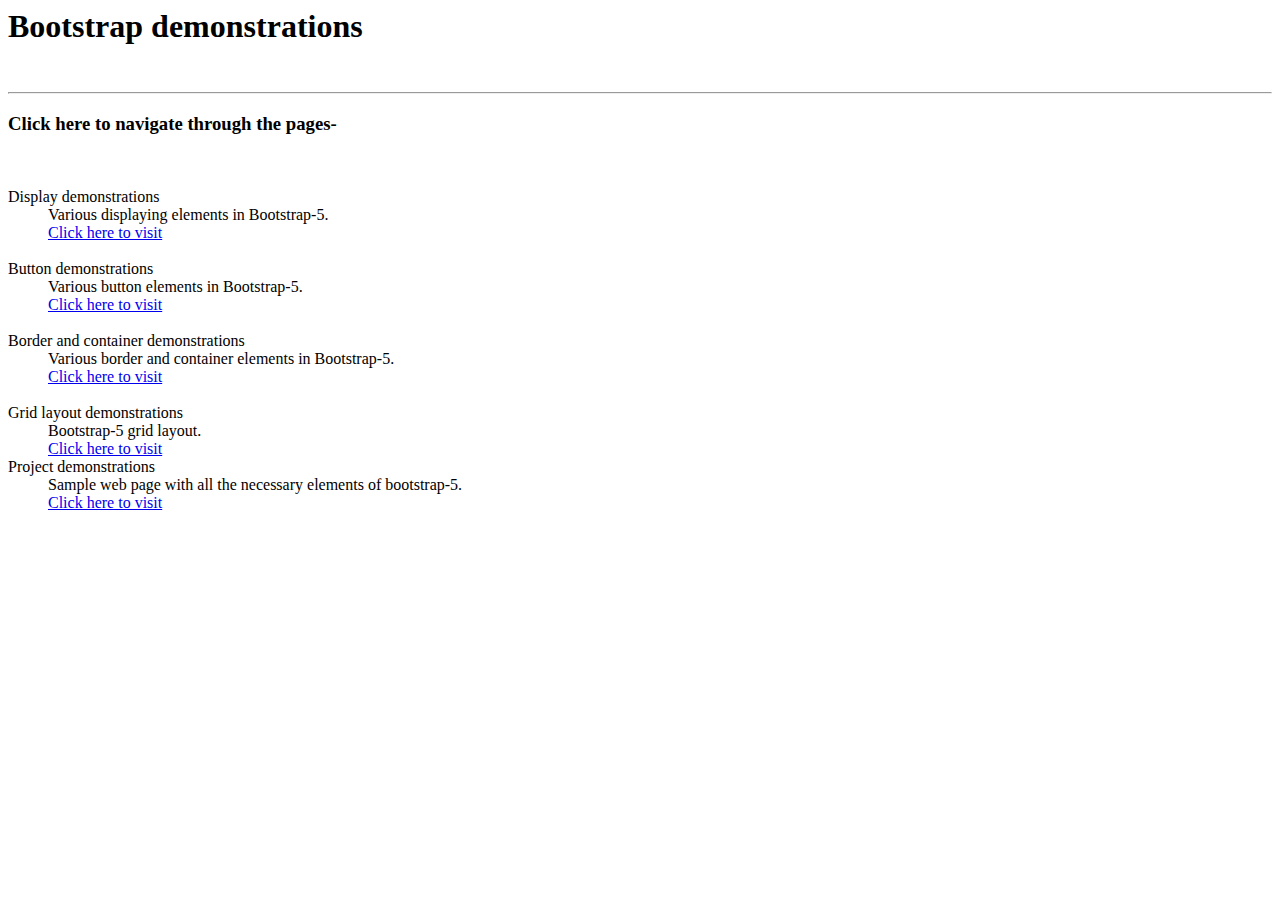
<file: index.html>
<html lang="en">
  <head>
    <meta charset="UTF-8" />
    <meta name="viewport" content="width=device-width, initial-scale=1.0" />
    <link
      href="https://cdn.jsdelivr.net/npm/bootstrap@5.0.2/dist/css/bootstrap.min.css"
      rel="stylesheet"
      integrity="sha384-EVSTQN3/azprG1Anm3QDgpJLIm9Nao0Yz1ztcQTwFspd3yD65VohhpuuCOmLASjC"
      crossorigin="anonymous"
    />
    <title>Bootstrap tutorial</title>
  </head>

  <body>
    <h1 class="text-center">Bootstrap demonstrations</h1>
    <br />
    <hr />
    <h3 class="display-4 text-danger">
      Click here to navigate through the pages-
    </h3>
    <br />
    <div>
      <dl class="mx-5 p-3">
        <dt>Display demonstrations</dt>
        <dd>Various displaying elements in Bootstrap-5.</dd>
        <dd>
          <a href="display.html" class="link-success">Click here to visit</a>
        </dd>
        <br />

        <dt>Button demonstrations</dt>
        <dd>Various button elements in Bootstrap-5.</dd>
        <dd>
          <a href="button.html" class="link-success">Click here to visit</a>
        </dd>
        <br />

        <dt>Border and container demonstrations</dt>
        <dd>Various border and container elements in Bootstrap-5.</dd>
        <dd>
          <a href="borderandcontainer.html" class="link-success"
            >Click here to visit</a
          >
        </dd>
        <br />
        <dt>Grid layout demonstrations</dt>
        <dd>Bootstrap-5 grid layout.</dd>
        <dd>
          <a href="grid.html" class="link-success">Click here to visit</a>
        </dd>
        <dt>Project demonstrations</dt>
        <dd>Sample web page with all the necessary elements of bootstrap-5.</dd>
        <dd>
          <a href="project.html" class="link-success">Click here to visit</a>
        </dd>
        <br />
      </dl>
    </div>
    <script
      src="https://cdn.jsdelivr.net/npm/bootstrap@5.0.2/dist/js/bootstrap.bundle.min.js"
      integrity="sha384-MrcW6ZMFYlzcLA8Nl+NtUVF0sA7MsXsP1UyJoMp4YLEuNSfAP+JcXn/tWtIaxVXM"
      crossorigin="anonymous"
    ></script>
  </body>
</html>
</file>
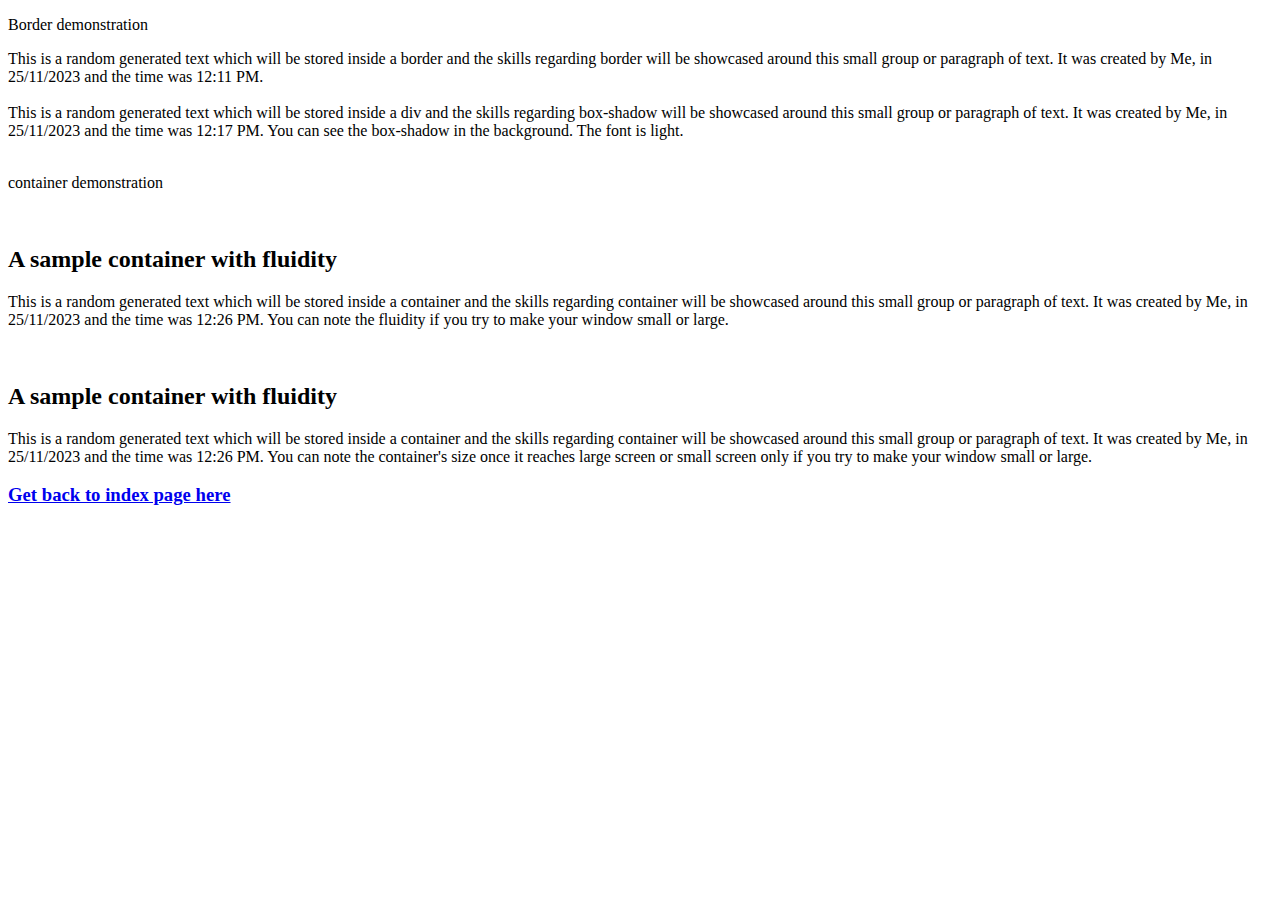
<file: borderandcontainer.html>
<!DOCTYPE html>
<html lang="en">
  <head>
    <meta charset="UTF-8" />
    <meta name="viewport" content="width=device-width, initial-scale=1.0" />
    <link
      href="https://cdn.jsdelivr.net/npm/bootstrap@5.0.2/dist/css/bootstrap.min.css"
      rel="stylesheet"
      integrity="sha384-EVSTQN3/azprG1Anm3QDgpJLIm9Nao0Yz1ztcQTwFspd3yD65VohhpuuCOmLASjC"
      crossorigin="anonymous"
    />
    <title>Display Demonstrations</title>
  </head>
  <body>
    <p class="display-4 text-center">Border demonstration</p>

    <div class="m-3 p-3 rounded-pill border border-3 border-danger">
      This is a random generated text which will be stored inside a border and
      the skills regarding border will be showcased around this small group or
      paragraph of text. It was created by Me, in 25/11/2023 and the time was
      12:11 PM.
    </div>
    <br />

    <div class="m-3 p-3 shadow-lg fw-light">
      This is a random generated text which will be stored inside a div and the
      skills regarding box-shadow will be showcased around this small group or
      paragraph of text. It was created by Me, in 25/11/2023 and the time was
      12:17 PM. You can see the box-shadow in the background. The font is light.
    </div>
    <br />
    <p class="display-4 text-center">container demonstration</p>
    <br />

    <div class="container fluid m-lg-1">
      <h2>A sample container with fluidity</h2>
      <p>
        This is a random generated text which will be stored inside a container
        and the skills regarding container will be showcased around this small
        group or paragraph of text. It was created by Me, in 25/11/2023 and the
        time was 12:26 PM. You can note the fluidity if you try to make your
        window small or large.
      </p>
    </div>
    <br />

    <div class="container-lg my-2">
      <h2>A sample container with fluidity</h2>
      <p>
        This is a random generated text which will be stored inside a container
        and the skills regarding container will be showcased around this small
        group or paragraph of text. It was created by Me, in 25/11/2023 and the
        time was 12:26 PM. You can note the container's size once it reaches
        large screen or small screen only if you try to make your window small
        or large.
      </p>
    </div>

    <h3><a href="index.html">Get back to index page here</a></h3>

    <script
      src="https://cdn.jsdelivr.net/npm/bootstrap@5.0.2/dist/js/bootstrap.bundle.min.js"
      integrity="sha384-MrcW6ZMFYlzcLA8Nl+NtUVF0sA7MsXsP1UyJoMp4YLEuNSfAP+JcXn/tWtIaxVXM"
      crossorigin="anonymous"
    ></script>
  </body>
</html>
</file>
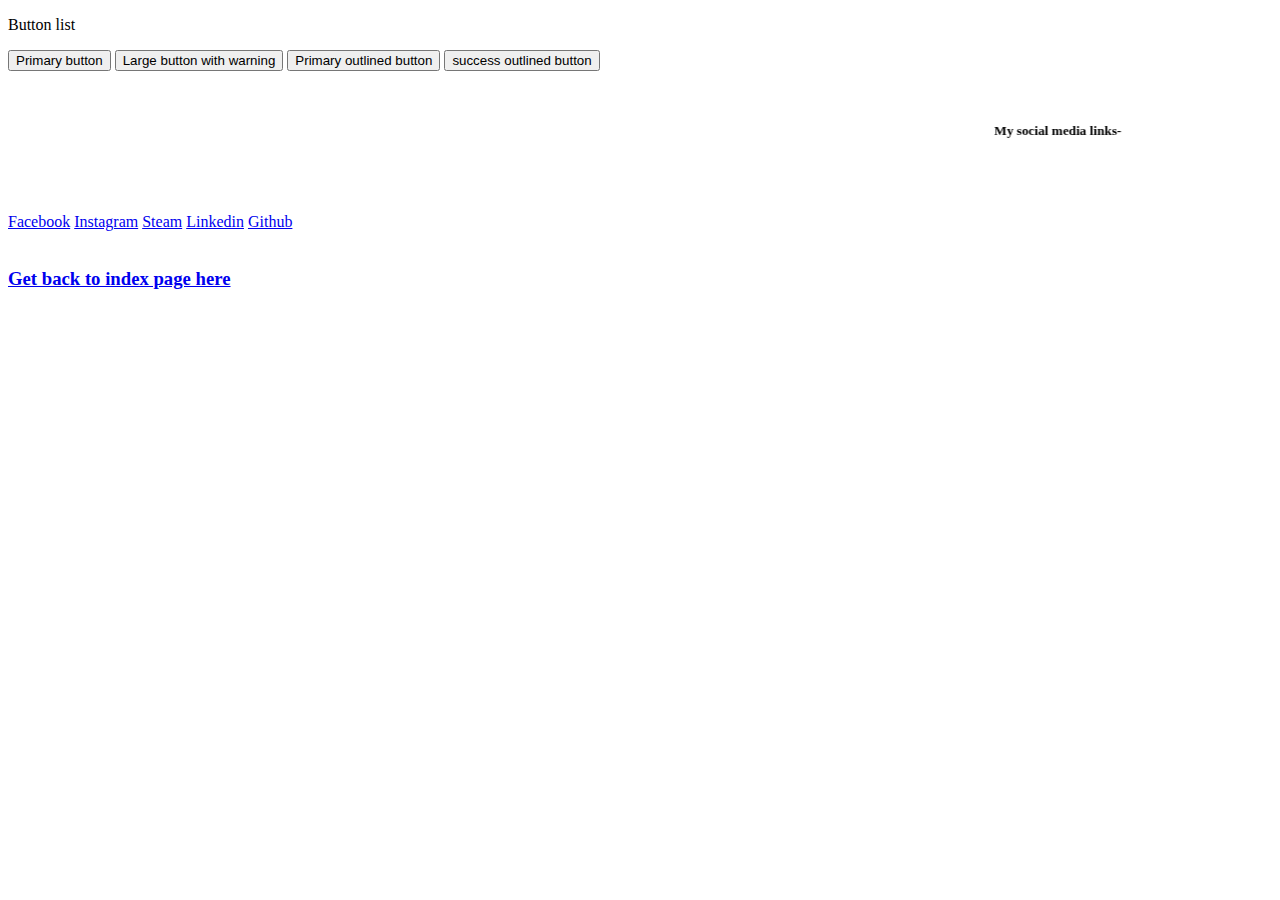
<file: button.html>
<!DOCTYPE html>
<html lang="en">
  <head>
    <meta charset="UTF-8" />
    <meta name="viewport" content="width=device-width, initial-scale=1.0" />
    <link
      href="https://cdn.jsdelivr.net/npm/bootstrap@5.0.2/dist/css/bootstrap.min.css"
      rel="stylesheet"
      integrity="sha384-EVSTQN3/azprG1Anm3QDgpJLIm9Nao0Yz1ztcQTwFspd3yD65VohhpuuCOmLASjC"
      crossorigin="anonymous"
    />
    <title>Display Demonstrations</title>
  </head>
  <body>
    <p class="display-4 text-center">Button list</p>
    <button class="btn btn-primary">Primary button</button>
    <button class="btn btn-lg btn-warning">Large button with warning</button>
    <button class="btn btn-outline-primary">Primary outlined button</button>
    <button class="btn btn-outline-success">success outlined button</button
    ><br />
    <h5 style="padding: 30px">
      <marquee behavior="alternate" direction="left" scrollamount="15"
        >My social media links-</marquee
      >
    </h5>
    <br />
    <div class="btn-group d-flex">
      <a
        href="https://www.facebook.com/Nsk.ZlatanJR"
        target="_blank"
        class="btn btn-outline-primary px-1"
        >Facebook</a
      >
      <a
        href="https://www.instagram.com/i_am_nabil_shartaz_khan/"
        target="_blank"
        class="btn btn-outline-secondary px-1"
        >Instagram</a
      >
      <a
        href="https://steamcommunity.com/profiles/76561198257299700/"
        target="_blank"
        class="btn btn-outline-success px-1"
        >Steam</a
      >
      <a
        href="https://www.linkedin.com/in/nabil-shartaj-khan-6b1341252/"
        target="_blank"
        class="btn btn-outline-warning px-1"
        >Linkedin</a
      >
      <a
        href="https://github.com/Nabil-Shartaj-Khan"
        target="_blank"
        class="btn btn-outline-danger"
        >Github</a
      >
    </div>
    <br />
    <h3><a href="index.html">Get back to index page here</a></h3>
    <script
      src="https://cdn.jsdelivr.net/npm/bootstrap@5.0.2/dist/js/bootstrap.bundle.min.js"
      integrity="sha384-MrcW6ZMFYlzcLA8Nl+NtUVF0sA7MsXsP1UyJoMp4YLEuNSfAP+JcXn/tWtIaxVXM"
      crossorigin="anonymous"
    ></script>
  </body>
</html>
</file>
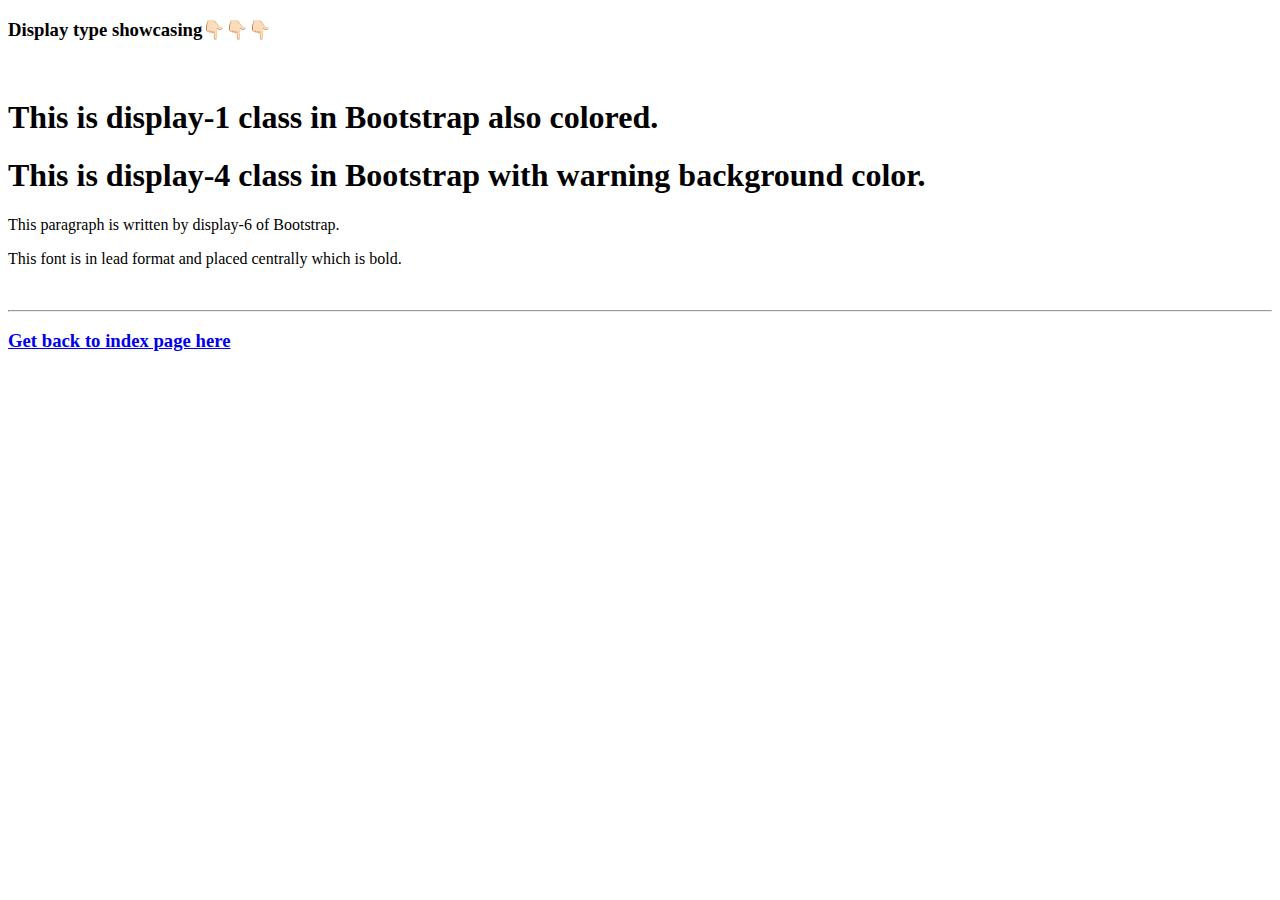
<file: display.html>
<!DOCTYPE html>
<html lang="en">
  <head>
    <meta charset="UTF-8" />
    <meta name="viewport" content="width=device-width, initial-scale=1.0" />
    <link
      href="https://cdn.jsdelivr.net/npm/bootstrap@5.0.2/dist/css/bootstrap.min.css"
      rel="stylesheet"
      integrity="sha384-EVSTQN3/azprG1Anm3QDgpJLIm9Nao0Yz1ztcQTwFspd3yD65VohhpuuCOmLASjC"
      crossorigin="anonymous"
    />
    <title>Display Demonstrations</title>
  </head>
  <body>
    <h3>Display type showcasing👇🏻👇🏻👇🏻</h3>
    <br />
    <div class="text-center d-flex">
      <h1 class="display-1 text-primary">
        This is display-1 class in Bootstrap also colored.
      </h1>
      <h1 class="display-4 bg-warning">
        This is display-4 class in Bootstrap with warning background color.
      </h1>

      <p class="display-6">
        This paragraph is written by display-6 of Bootstrap.
      </p>
      <p class="lead text-center fw-bold">
        This font is in lead format and placed centrally which is bold.
      </p>
    </div>
    <br />
    <hr />
    <h3><a href="index.html">Get back to index page here</a></h3>

    <script
      src="https://cdn.jsdelivr.net/npm/bootstrap@5.0.2/dist/js/bootstrap.bundle.min.js"
      integrity="sha384-MrcW6ZMFYlzcLA8Nl+NtUVF0sA7MsXsP1UyJoMp4YLEuNSfAP+JcXn/tWtIaxVXM"
      crossorigin="anonymous"
    ></script>
  </body>
</html>
</file>
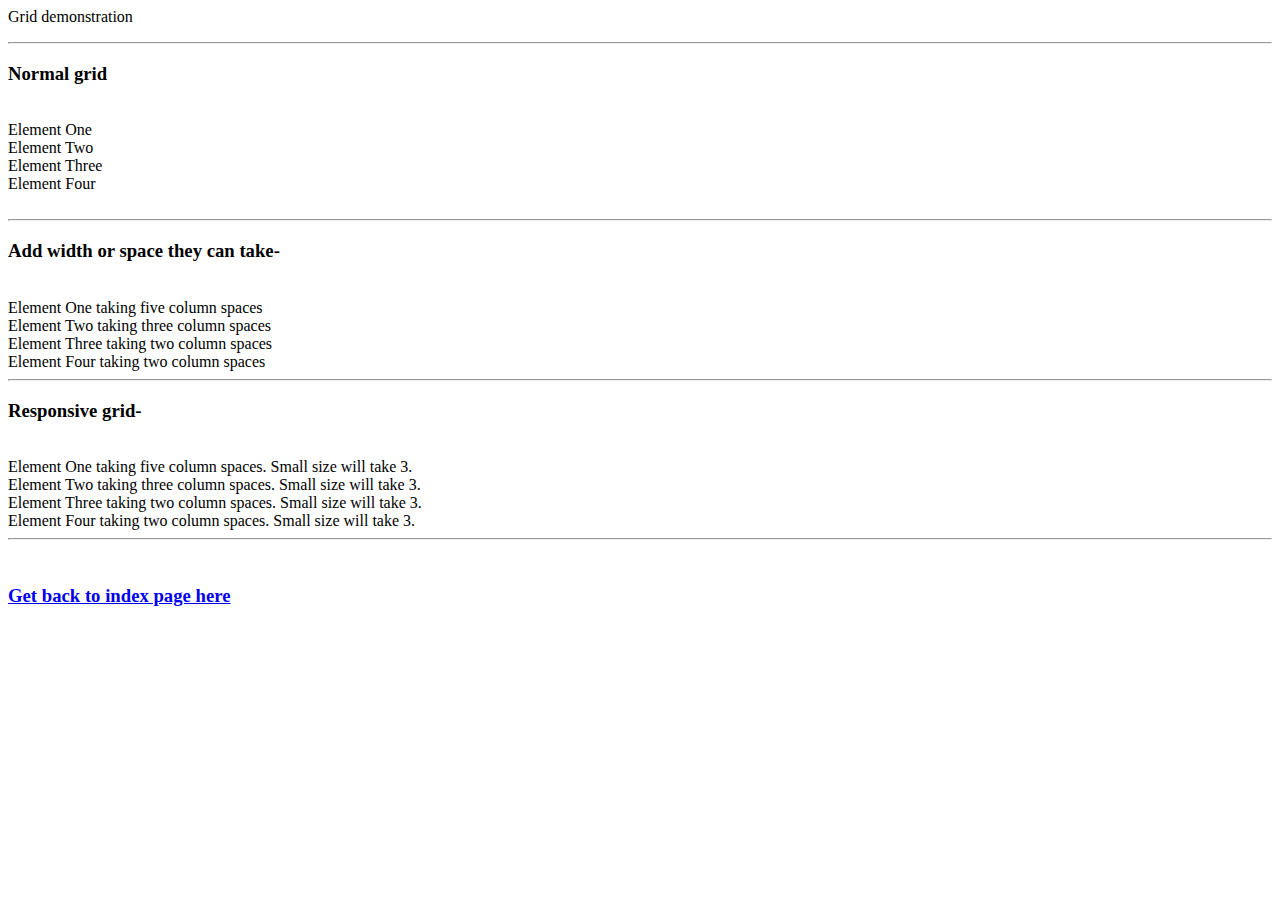
<file: grid.html>
<html lang="en">
  <head>
    <meta charset="UTF-8" />
    <meta name="viewport" content="width=device-width, initial-scale=1.0" />
    <link
      href="https://cdn.jsdelivr.net/npm/bootstrap@5.0.2/dist/css/bootstrap.min.css"
      rel="stylesheet"
      integrity="sha384-EVSTQN3/azprG1Anm3QDgpJLIm9Nao0Yz1ztcQTwFspd3yD65VohhpuuCOmLASjC"
      crossorigin="anonymous"
    />
    <title>Bootstrap tutorial</title>
  </head>

  <body>
    <p class="display-4 text-center">Grid demonstration</p>
    <hr />

    <div class="container mx-3">
      <h3>Normal grid</h3>
      <br />

      <div class="row">
        <div class="col">
          <div class="p-5 bg-success text-light">Element One</div>
        </div>
        <div class="col">
          <div class="p-5 bg-success text-light">Element Two</div>
        </div>
        <div class="col">
          <div class="p-5 bg-success text-light">Element Three</div>
        </div>
        <div class="col">
          <div class="p-5 bg-success text-light">Element Four</div>
        </div>
      </div>
    </div>

    <br />
    <hr />

    <div class="container mx-5">
      <h3>Add width or space they can take-</h3>
      <br />

      <div class="row">
        <div class="col-5">
          <div class="p-5 bg-danger text-light">
            Element One taking five column spaces
          </div>
        </div>
        <div class="col-3">
          <div class="p-5 bg-danger text-light">
            Element Two taking three column spaces
          </div>
        </div>
        <div class="col-2">
          <div class="p-5 bg-danger text-light">
            Element Three taking two column spaces
          </div>
        </div>
        <div class="col-2">
          <div class="p-5 bg-danger text-light">
            Element Four taking two column spaces
          </div>
        </div>
      </div>
    </div>
    <hr />

    <div class="container mx-5">
      <h3>Responsive grid-</h3>
      <br />

      <div class="row">
        <div class="col-sm-3 col-lg-5">
          <div class="p-5 bg-danger text-light">
            Element One taking five column spaces. Small size will take 3.
          </div>
        </div>
        <div class="col-sm-3 col-lg-3">
          <div class="p-5 bg-danger text-light">
            Element Two taking three column spaces. Small size will take 3.
          </div>
        </div>
        <div class="col-sm-3 col-lg-2">
          <div class="p-5 bg-danger text-light">
            Element Three taking two column spaces. Small size will take 3.
          </div>
        </div>
        <div class="col-sm-3 col-lg-2">
          <div class="p-5 bg-danger text-light">
            Element Four taking two column spaces. Small size will take 3.
          </div>
        </div>
      </div>
    </div>
    <hr />

    <br />
    <h3><a href="index.html">Get back to index page here</a></h3>
    <script
      src="https://cdn.jsdelivr.net/npm/bootstrap@5.0.2/dist/js/bootstrap.bundle.min.js"
      integrity="sha384-MrcW6ZMFYlzcLA8Nl+NtUVF0sA7MsXsP1UyJoMp4YLEuNSfAP+JcXn/tWtIaxVXM"
      crossorigin="anonymous"
    ></script>
  </body>
</html>
</file>
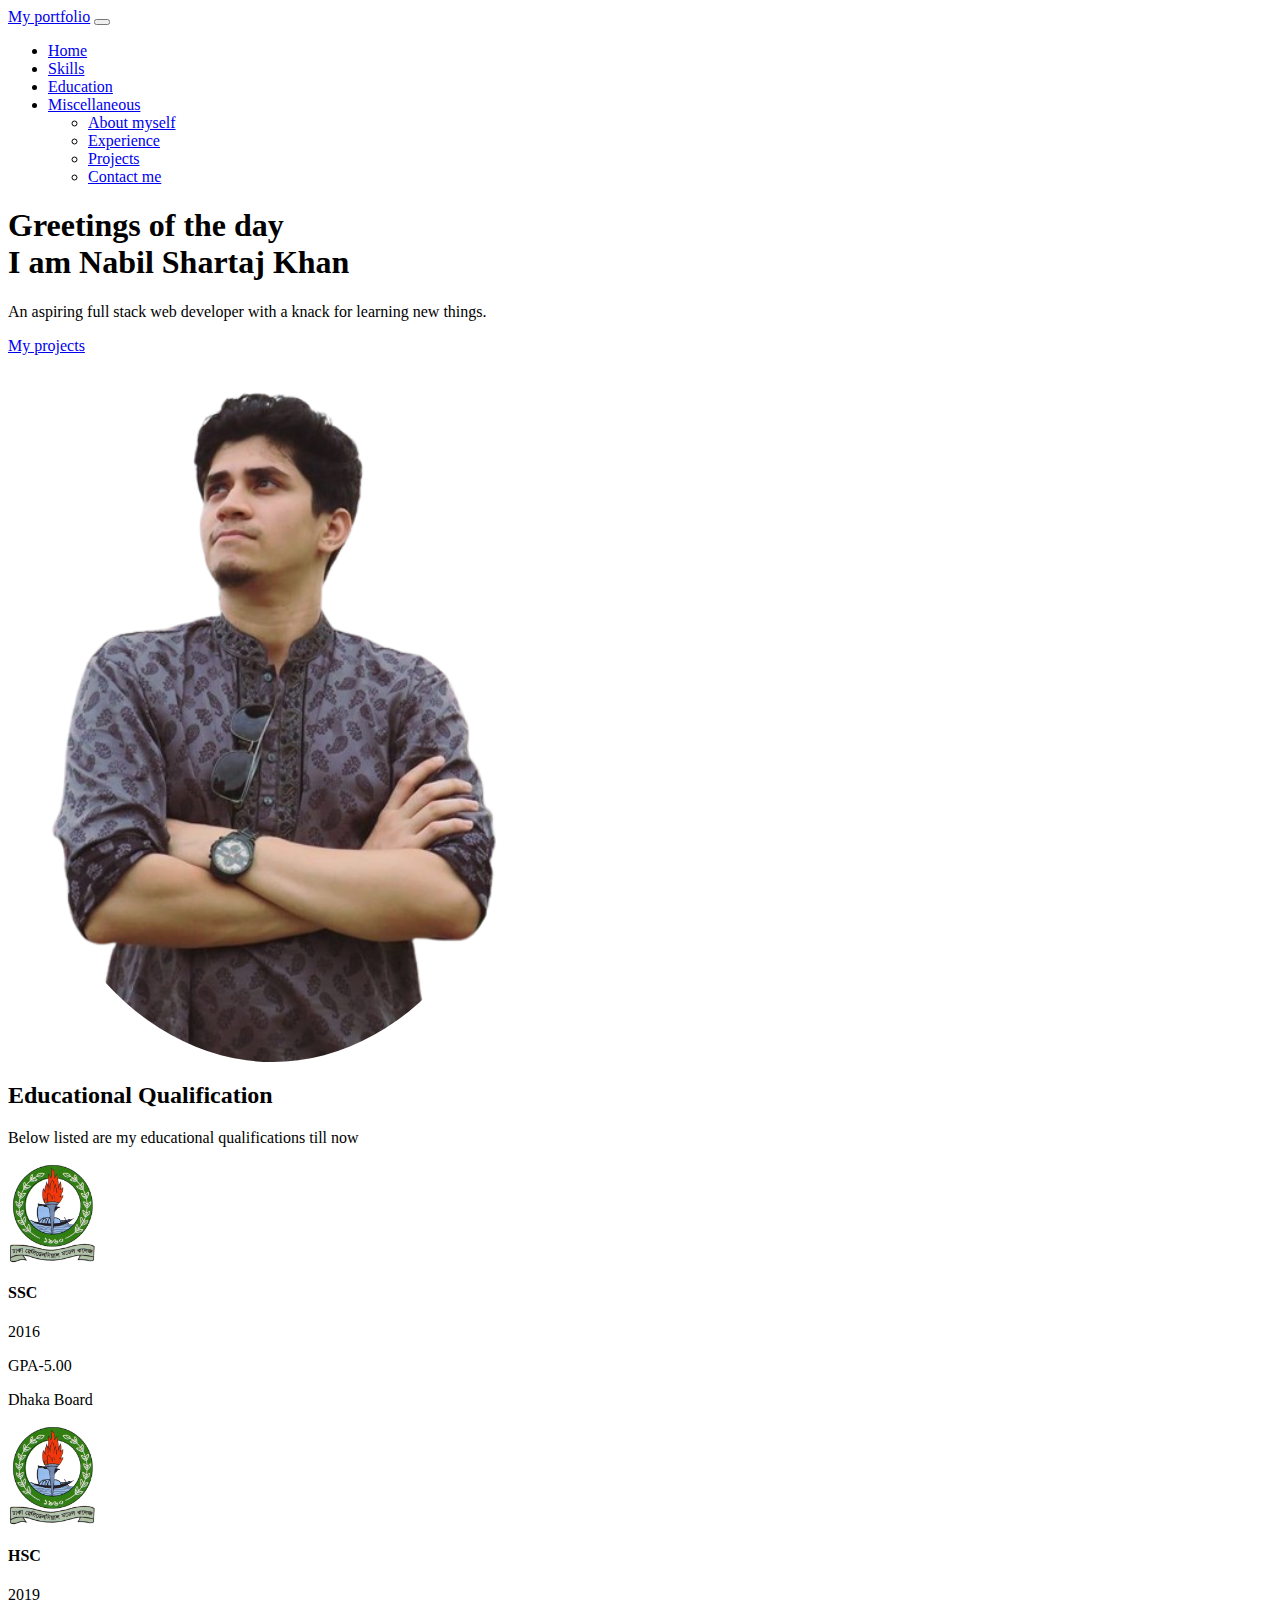
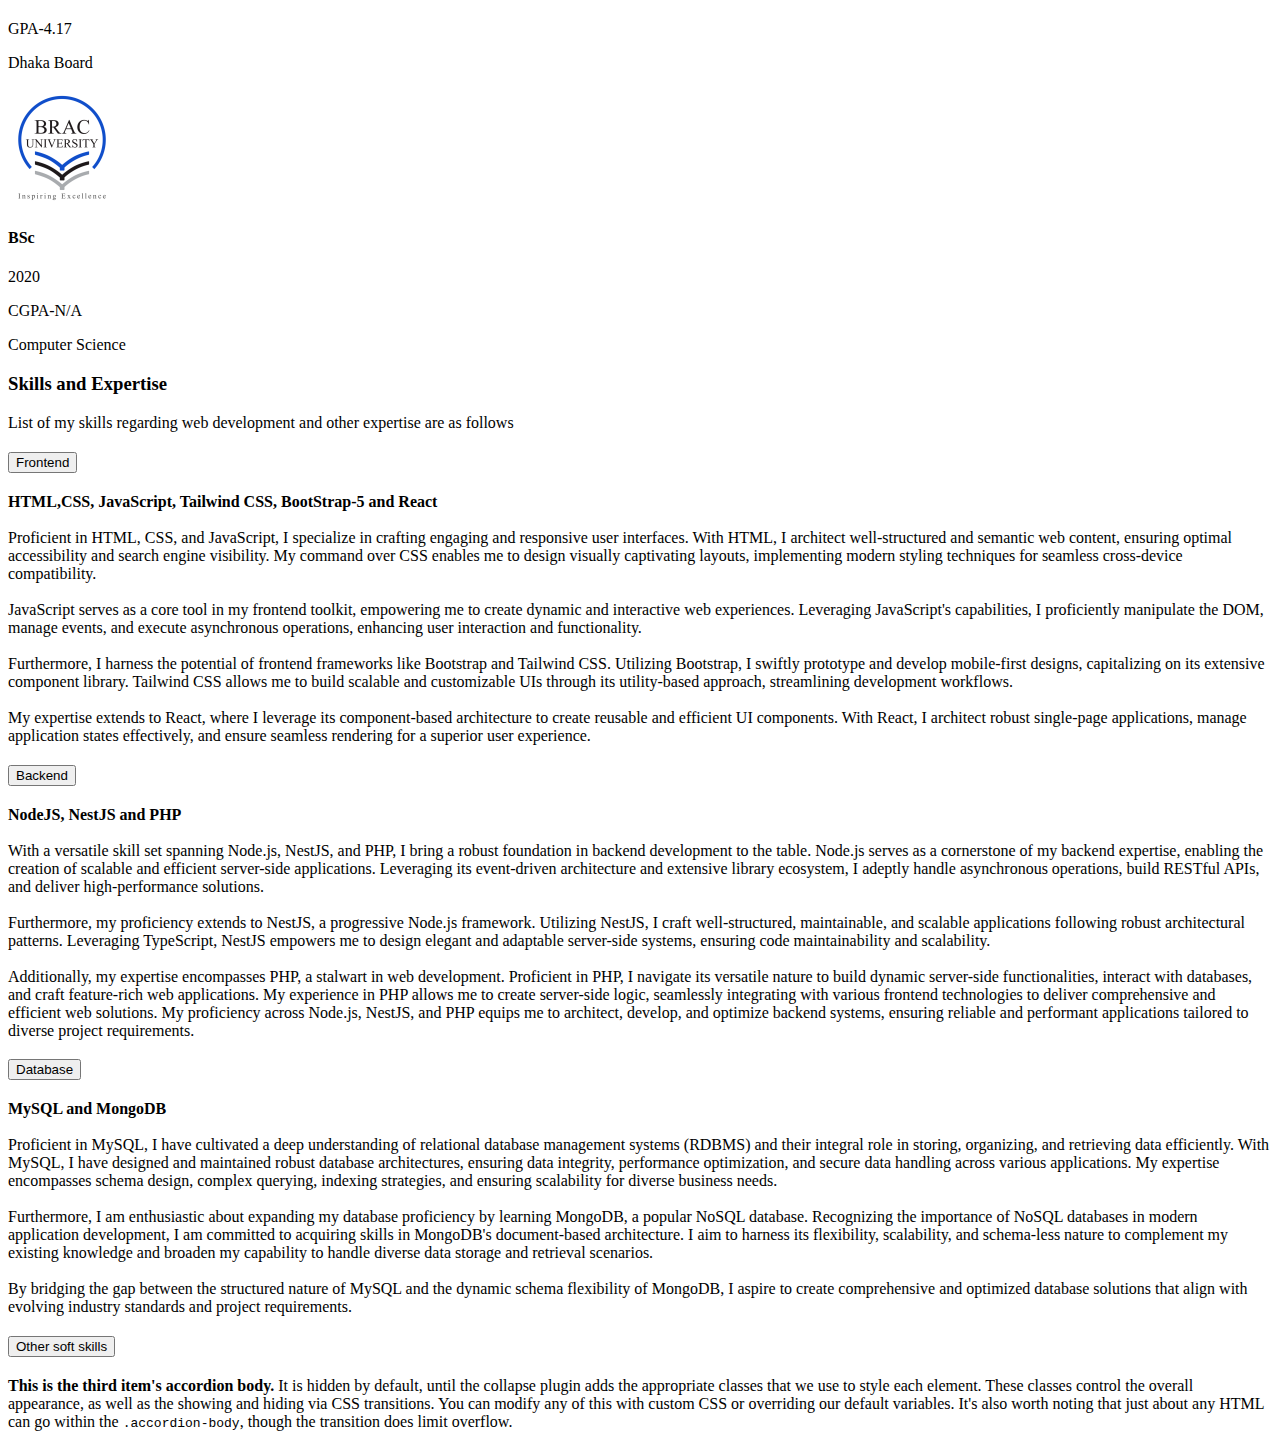
<file: project.html>
<html lang="en">
  <head>
    <meta charset="UTF-8" />
    <meta name="viewport" content="width=device-width, initial-scale=1.0" />
    <link
      href="https://cdn.jsdelivr.net/npm/bootstrap@5.0.2/dist/css/bootstrap.min.css"
      rel="stylesheet"
      integrity="sha384-EVSTQN3/azprG1Anm3QDgpJLIm9Nao0Yz1ztcQTwFspd3yD65VohhpuuCOmLASjC"
      crossorigin="anonymous"
    />
    <link rel="stylesheet" type="text/css" href="style.css" />
    <title>Project</title>
  </head>
  <body>
    <nav class="navbar navbar-expand-lg bg-body-tertiary navbar-light">
      <div class="container-fluid">
        <a class="navbar-brand text-primary" href="#intro">My portfolio</a>
        <button
          class="navbar-toggler"
          type="button"
          data-bs-toggle="collapse"
          data-bs-target="#navbarNavDropdown"
          aria-controls="navbarNavDropdown"
          aria-expanded="false"
          aria-label="Toggle navigation"
        >
          <span class="navbar-toggler-icon"></span>
        </button>
        <div
          class="collapse navbar-collapse justify-content-end pe-5"
          id="navbarNavDropdown"
        >
          <ul class="navbar-nav">
            <li class="nav-item">
              <a
                class="nav-link active text-primary"
                aria-current="page"
                href="#"
                >Home</a
              >
            </li>
            <li class="nav-item">
              <a class="nav-link text-primary" href="#skills">Skills</a>
            </li>
            <li class="nav-item">
              <a class="nav-link text-primary" href="#education">Education</a>
            </li>
            <li class="nav-item dropdown">
              <a
                class="nav-link dropdown-toggle text-primary"
                href="#"
                role="button"
                data-bs-toggle="dropdown"
                aria-expanded="false"
              >
                Miscellaneous
              </a>
              <ul class="dropdown-menu">
                <li>
                  <a class="dropdown-item text-primary" href="#"
                    >About myself</a
                  >
                </li>
                <li>
                  <a class="dropdown-item text-primary" href="#">Experience</a>
                </li>
                <li>
                  <a class="dropdown-item text-primary" href="#">Projects</a>
                </li>
                <li>
                  <a class="dropdown-item text-primary" href="#">Contact me</a>
                </li>
              </ul>
            </li>
          </ul>
        </div>
      </div>
    </nav>

    <section id="intro">
      <div class="container-lg py-5 pb-3">
        <div class="row justify-content-center">
          <div class="col md-5 text-center text-md-center pt-5">
            <h1>
              <div class="display-2 text-primary">Greetings of the day</div>
              <div class="display-5 pt-3">I am Nabil Shartaj Khan</div>
            </h1>
            <p class="lead my-4 text-muted">
              An aspiring full stack web developer with a knack for learning new
              things.
            </p>
            <a
              href="https://github.com/Nabil-Shartaj-Khan?tab=repositories"
              class="btn btn-outline-primary"
              >My projects</a
            >
          </div>
          <div class="col md-5 text-center p-3 d-none d-md-block">
            <img
              class="img-fluid rounded-4"
              src="./assets/nabil.png"
              style="
                display: inline-flex;
                height: 80%;
                border-radius: 50%;
                border: 1px;
              "
            />
          </div>
        </div>
      </div>
    </section>
    <section id="education" class="bg-light mt-5 py-5">
      <div class="container-lg">
        <div class="text-center">
          <h2 class="py-3 display-4 text-primary">Educational Qualification</h2>
          <p class="text-dark lead pb-3">
            Below listed are my educational qualifications till now
          </p>
        </div>
        <div class="row">
          <div class="col-12 col-md-4">
            <div class="card border-2 shadow-lg">
              <div class="card-body text-center py-4">
                <a href="http://drmc.edu.bd/" target="_blank"
                  ><img src="./assets/college.png" style="height: 100px"
                /></a>

                <h4 class="card-title display-4 text-primary pt-3">SSC</h4>
                <p class="lead text-dark">2016</p>
                <p class="lead text-dark">GPA-5.00</p>
                <p class="lead text-dark">Dhaka Board</p>
              </div>
            </div>
          </div>

          <div class="col-12 col-md-4">
            <div class="card border-2 shadow-lg">
              <div class="card-body text-center py-4">
                <a href="http://drmc.edu.bd/" target="_blank"
                  ><img src="./assets/college.png" style="height: 100px"
                /></a>
                <h4 class="card-title display-4 text-primary pt-3">HSC</h4>
                <p class="lead text-dark">2019</p>
                <p class="lead text-dark">GPA-4.17</p>
                <p class="lead text-dark">Dhaka Board</p>
              </div>
            </div>
          </div>
          <div class="col-12 col-md-4">
            <div class="card border-2 shadow-lg">
              <div class="card-body text-center py-3 pb-4">
                <a href="https://www.bracu.ac.bd/" target="_blank"
                  ><img src="./assets/bracu.png" style="height: 120px"
                /></a>
                <h4 class="card-title display-4 text-primary">BSc</h4>
                <p class="lead text-dark">2020</p>
                <p class="lead text-dark">CGPA-N/A</p>
                <p class="lead text-dark">Computer Science</p>
              </div>
            </div>
          </div>
        </div>
      </div>
    </section>

    <section id="skills">
      <div class="container-md p-5">
        <div class="text-center p-3">
          <h3 class="py-3 display-4 text-primary p-3">Skills and Expertise</h3>
          <p class="text-dark lead pb-4">
            List of my skills regarding web development and other expertise are
            as follows
          </p>

          <div class="accordion accordion-flush" id="accordionExample">
            <div class="accordion-item">
              <h2 class="accordion-header" id="headingOne">
                <button
                  class="accordion-button"
                  type="button"
                  data-bs-toggle="collapse"
                  data-bs-target="#collapseOne"
                  aria-expanded="true"
                  aria-controls="collapseOne"
                >
                  Frontend
                </button>
              </h2>
              <div
                id="collapseOne"
                class="accordion-collapse collapse show"
                aria-labelledby="headingOne"
                data-bs-parent="#accordionExample"
              >
                <div class="accordion-body">
                  <strong class="display-6 text-primary"
                    >HTML,CSS, JavaScript, Tailwind CSS, BootStrap-5 and
                    React</strong
                  >
                  <br /><br />
                  Proficient in HTML, CSS, and JavaScript, I specialize in
                  crafting engaging and responsive user interfaces. With HTML, I
                  architect well-structured and semantic web content, ensuring
                  optimal accessibility and search engine visibility. My command
                  over CSS enables me to design visually captivating layouts,
                  implementing modern styling techniques for seamless
                  cross-device compatibility.<br /><br />
                  JavaScript serves as a core tool in my frontend toolkit,
                  empowering me to create dynamic and interactive web
                  experiences. Leveraging JavaScript's capabilities, I
                  proficiently manipulate the DOM, manage events, and execute
                  asynchronous operations, enhancing user interaction and
                  functionality. <br /><br />
                  Furthermore, I harness the potential of frontend frameworks
                  like Bootstrap and Tailwind CSS. Utilizing Bootstrap, I
                  swiftly prototype and develop mobile-first designs,
                  capitalizing on its extensive component library. Tailwind CSS
                  allows me to build scalable and customizable UIs through its
                  utility-based approach, streamlining development workflows.<br /><br />
                  My expertise extends to React, where I leverage its
                  component-based architecture to create reusable and efficient
                  UI components. With React, I architect robust single-page
                  applications, manage application states effectively, and
                  ensure seamless rendering for a superior user experience.
                </div>
              </div>
            </div>
            <div class="accordion-item">
              <h2 class="accordion-header" id="headingTwo">
                <button
                  class="accordion-button collapsed"
                  type="button"
                  data-bs-toggle="collapse"
                  data-bs-target="#collapseTwo"
                  aria-expanded="false"
                  aria-controls="collapseTwo"
                >
                  Backend
                </button>
              </h2>
              <div
                id="collapseTwo"
                class="accordion-collapse collapse"
                aria-labelledby="headingTwo"
                data-bs-parent="#accordionExample"
              >
                <div class="accordion-body">
                  <strong class="display-6 text-primary"
                    >NodeJS, NestJS and PHP</strong
                  >
                  <br /><br />
                  With a versatile skill set spanning Node.js, NestJS, and PHP,
                  I bring a robust foundation in backend development to the
                  table. Node.js serves as a cornerstone of my backend
                  expertise, enabling the creation of scalable and efficient
                  server-side applications. Leveraging its event-driven
                  architecture and extensive library ecosystem, I adeptly handle
                  asynchronous operations, build RESTful APIs, and deliver
                  high-performance solutions. <br /><br />Furthermore, my
                  proficiency extends to NestJS, a progressive Node.js
                  framework. Utilizing NestJS, I craft well-structured,
                  maintainable, and scalable applications following robust
                  architectural patterns. Leveraging TypeScript, NestJS empowers
                  me to design elegant and adaptable server-side systems,
                  ensuring code maintainability and scalability.
                  <br /><br />Additionally, my expertise encompasses PHP, a
                  stalwart in web development. Proficient in PHP, I navigate its
                  versatile nature to build dynamic server-side functionalities,
                  interact with databases, and craft feature-rich web
                  applications. My experience in PHP allows me to create
                  server-side logic, seamlessly integrating with various
                  frontend technologies to deliver comprehensive and efficient
                  web solutions. My proficiency across Node.js, NestJS, and PHP
                  equips me to architect, develop, and optimize backend systems,
                  ensuring reliable and performant applications tailored to
                  diverse project requirements.
                </div>
              </div>
            </div>
            <div class="accordion-item">
              <h2 class="accordion-header" id="headingThree">
                <button
                  class="accordion-button collapsed"
                  type="button"
                  data-bs-toggle="collapse"
                  data-bs-target="#collapseThree"
                  aria-expanded="false"
                  aria-controls="collapseThree"
                >
                  Database
                </button>
              </h2>
              <div
                id="collapseThree"
                class="accordion-collapse collapse"
                aria-labelledby="headingThree"
                data-bs-parent="#accordionExample"
              >
                <div class="accordion-body">
                  <strong class="display-6 text-primary"
                    >MySQL and MongoDB</strong
                  >
                  <br /><br />
                  Proficient in MySQL, I have cultivated a deep understanding of
                  relational database management systems (RDBMS) and their
                  integral role in storing, organizing, and retrieving data
                  efficiently. With MySQL, I have designed and maintained robust
                  database architectures, ensuring data integrity, performance
                  optimization, and secure data handling across various
                  applications. My expertise encompasses schema design, complex
                  querying, indexing strategies, and ensuring scalability for
                  diverse business needs.<br /><br />
                  Furthermore, I am enthusiastic about expanding my database
                  proficiency by learning MongoDB, a popular NoSQL database.
                  Recognizing the importance of NoSQL databases in modern
                  application development, I am committed to acquiring skills in
                  MongoDB's document-based architecture. I aim to harness its
                  flexibility, scalability, and schema-less nature to complement
                  my existing knowledge and broaden my capability to handle
                  diverse data storage and retrieval scenarios. <br /><br />By
                  bridging the gap between the structured nature of MySQL and
                  the dynamic schema flexibility of MongoDB, I aspire to create
                  comprehensive and optimized database solutions that align with
                  evolving industry standards and project requirements.
                </div>
              </div>
            </div>
            <div class="accordion-item">
              <h2 class="accordion-header" id="headingFour">
                <button
                  class="accordion-button collapsed"
                  type="button"
                  data-bs-toggle="collapse"
                  data-bs-target="#collapseFour"
                  aria-expanded="false"
                  aria-controls="collapseFour"
                >
                  Other soft skills
                </button>
              </h2>
              <div
                id="collapseFour"
                class="accordion-collapse collapse"
                aria-labelledby="headingFour"
                data-bs-parent="#accordionExample"
              >
                <div class="accordion-body">
                  <strong>This is the third item's accordion body.</strong> It
                  is hidden by default, until the collapse plugin adds the
                  appropriate classes that we use to style each element. These
                  classes control the overall appearance, as well as the showing
                  and hiding via CSS transitions. You can modify any of this
                  with custom CSS or overriding our default variables. It's also
                  worth noting that just about any HTML can go within the
                  <code>.accordion-body</code>, though the transition does limit
                  overflow.
                </div>
              </div>
            </div>
          </div>
        </div>
      </div>
    </section>

    <script
      src="https://cdn.jsdelivr.net/npm/bootstrap@5.0.2/dist/js/bootstrap.bundle.min.js"
      integrity="sha384-MrcW6ZMFYlzcLA8Nl+NtUVF0sA7MsXsP1UyJoMp4YLEuNSfAP+JcXn/tWtIaxVXM"
      crossorigin="anonymous"
    ></script>
  </body>
</html>
</file>
<file: style.css>
.nav-link:hover{
    color: blue !important;
}



.card:hover{
     transform: scale(1.05);
  box-shadow: 0 10px 20px rgba(0,0,0,.12), 0 4px 8px rgba(0,0,0,.06);
}
</file>
